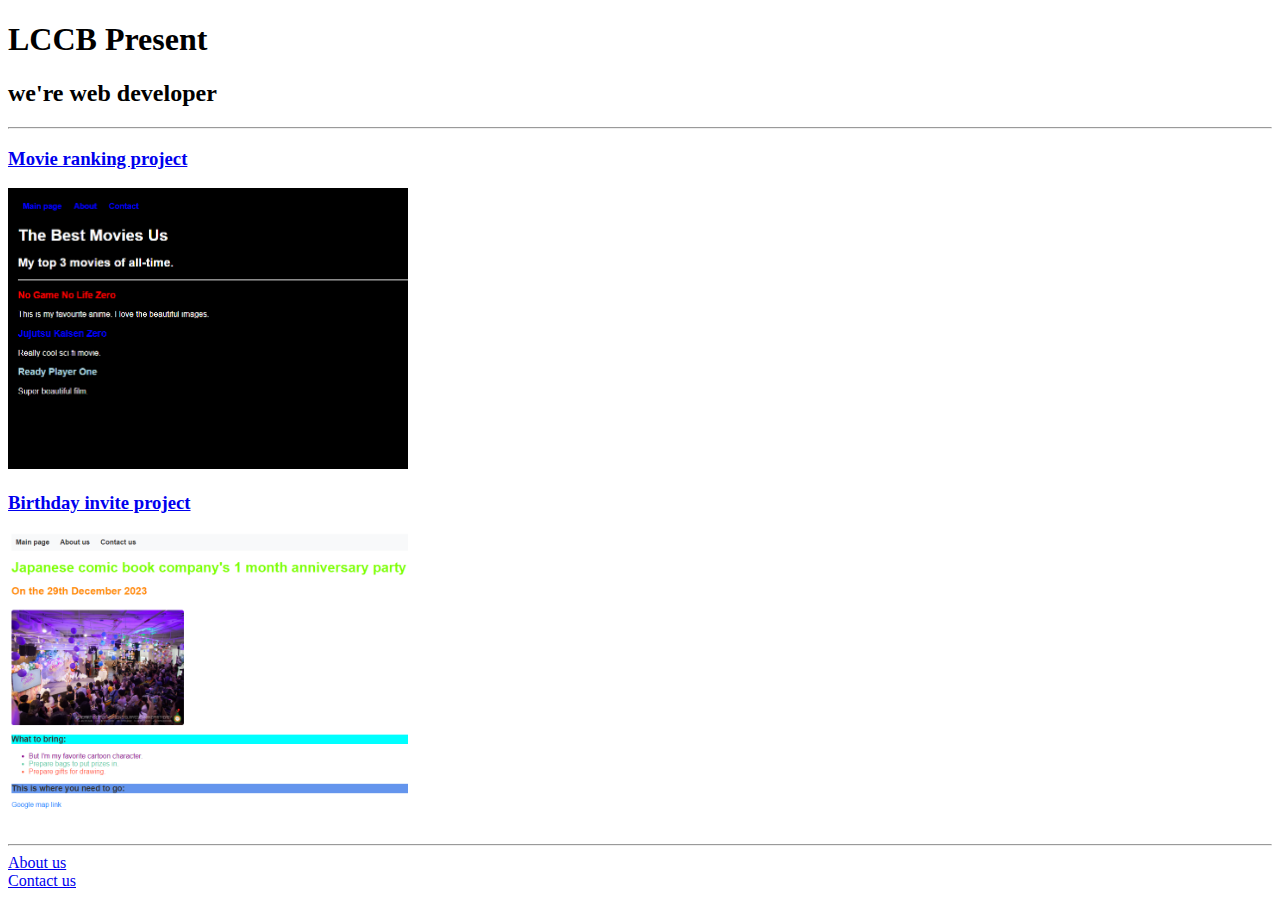
<file: index.html>
<!-- คำสั่งที่ 1: สร้างโครงสร้าง html ขึ้นมา -->

<!-- คำสั่งที่ 2: นำโปรเจ็ค html ทั้งหมดที่เคยทำ มาใส่ไว้ที่ folder ชื่อว่า public -->

<!-- คำสั่งที่ 3: capture หน้าจอแต่ละโปรเจ็ค and และนำภาพที่ capture ได้ไปใส่ไว้ที่ folder assets/images -->

<!-- คำสั่งที่ 4: เพิ่มหัวข้อหลัก หัวข้อย่อย และข้อมูลอื่น ๆ ดังภาพตัวอย่าง -->

<!-- คำสั่งที่ 5: ลิงค์ข้อมูลไปหาหน้าโปรเจ็คแต่ละหน้า -->

<!-- คำสั่งที่ 6: เพิ่มภาพตัวอย่างแต่ละโปรเจ็ค

<!-- คำสั่งที่ 7: เพิ่มหน้า ติดต่อฉัน และหน้า เกี่ยวกับฉัน และทำให้สามารถลิงค์ไปดูแต่ละหน้าได้ -->



<!DOCTYPE html>
<html lang="en">

<head>
  <meta charset="UTF-8">
  <title>Portfolio</title>
  <link href="https://cdn.jsdelivr.net/npm/bootstrap@5.3.2/dist/css/bootstrap.min.css" rel="stylesheet" integrity="sha384-T3c6CoIi6uLrA9TneNEoa7RxnatzjcDSCmG1MXxSR1GAsXEV/Dwwykc2MPK8M2HN" crossorigin="anonymous">

</head>

<body class=".bg-light">

  <div class="container mt-5 text-center">
    <h1 class="display-3">LCCB Present</h1>
    <h2 class="lead">we're web developer</h2>
    <hr class="my-4">

    <div class="row">
      <div class="col-md-6">
        <h3><a href="./public/movie-ranking.html">Movie ranking project</a></h3>
        <img src="./assets/images/A.png" style="width: 25rem;" class="img-fluid" alt="movie ranking project preview">
      </div>
      <div class="col-md-6">
        <h3><a href="./public/birthday-invite.html">Birthday invite project</a></h3>
        <img src="./assets/images/B.png" style="width: 25rem;" class="img-fluid" alt="birthday invite project preview">
      </div>
    </div>

    <hr class="my-4">

    <div class="row">
      <div class="col-md-6">
        <a href="./public/about.html" class="btn btn-primary">About us</a>
      </div>
      <div class="col-md-6">
        <a href="./public/contact.html" class="btn btn-success">Contact us</a>
      </div>
    </div>
  </div>




  <script src="https://cdn.jsdelivr.net/npm/bootstrap@5.3.2/dist/js/bootstrap.bundle.min.js" integrity="sha384-C6RzsynM9kWDrMNeT87bh95OGNyZPhcTNXj1NW7RuBCsyN/o0jlpcV8Qyq46cDfL" crossorigin="anonymous"></script>
</body>

</html>
</file>
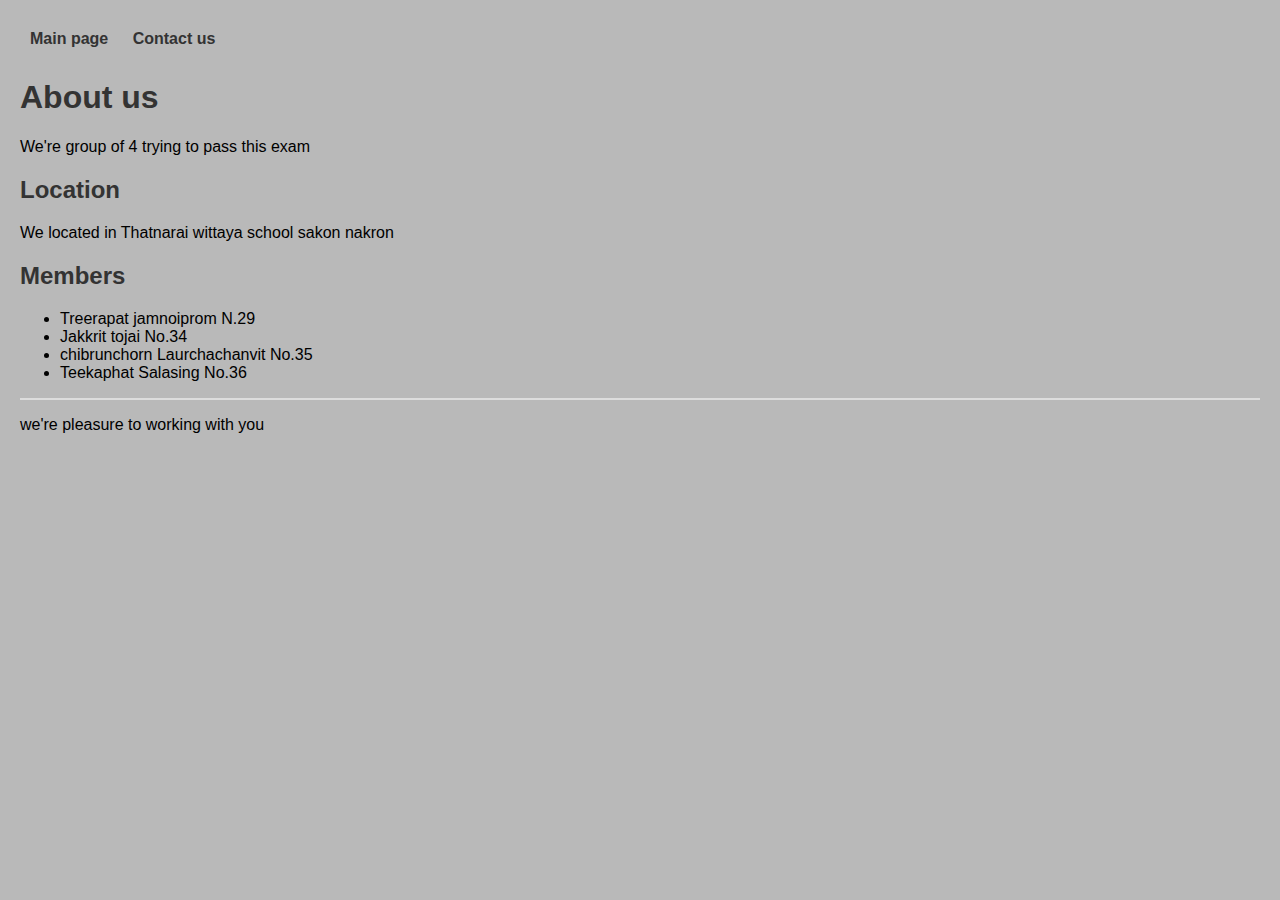
<file: public/about.html>
<!DOCTYPE html>
<html lang="en">
  <head>
    <meta charset="UTF-8" />
    <title>About Us</title>
    <link rel="stylesheet" href="../assets/css/style.css" />
  </head>

  <body>
    <nav>
      <a href="../index.html">Main page</a>
      <a href="./contact.html">Contact us</a>
    </nav>

    <h1>About us</h1>

    <p>
      We're group of 4 trying to pass this exam
    </p>

    <h2>Location</h2>

    <p>We located in Thatnarai wittaya school sakon nakron</p>

    <h2>Members</h2>

    <ul>
      <li>Treerapat jamnoiprom N.29</li>
      <li>Jakkrit tojai No.34</li>
      <li>chibrunchorn Laurchachanvit No.35</li>
      <li>Teekaphat Salasing No.36</li>
    </ul>
<hr>
    <p>
      we're pleasure to working with you
     <p>
  </body>
</html>
</file>
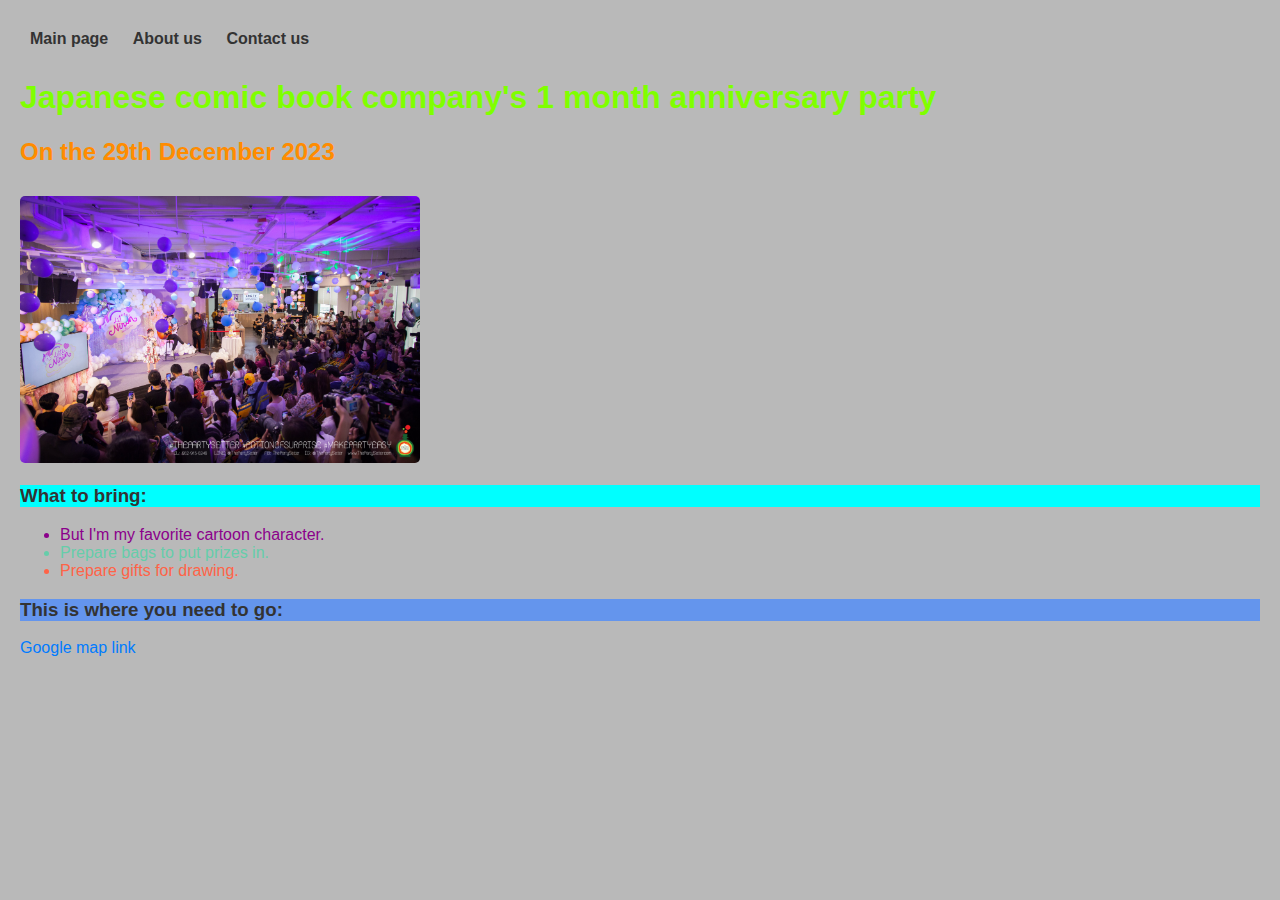
<file: public/birthday-invite.html>
<!DOCTYPE html>
<html lang="en">
<head>
  <meta charset="UTF-8">
  <meta name="viewport" content="width=device-width, initial-scale=1.0">
  <title>Comic book</title>
  <link rel="stylesheet" href="../assets/css/style.css">
</head>
<body> 
  <nav>
 <a href="../index.html">Main page</a>
 <a href="./about.html">About us</a>
 <a href="./contact.html">Contact us</a>
  </nav>
  <h1 style="color: chartreuse;">Japanese comic book company's 1 month anniversary party</h1>
  <h2 style="color: darkorange;">On the 29th December 2023</h2>
  
  <img src="../assets/images/2.jpg"width="400" alt="Happy">
  
  
  <h3 style="background-color: cyan;">What to bring:</h3>
  <ul>

    <li style="color: darkmagenta;">But I'm my favorite cartoon character.</li>
    <li style="color: mediumaquamarine;">Prepare bags to put prizes in.</li>
    <li style="color: tomato;">Prepare gifts for drawing.</li>
  </ul>
  
  <h3 style="background-color: cornflowerblue;">This is where you need to go:</h3>
  <a href="https://maps.app.goo.gl/C8xFhCyizgtxH9B2A" target="_blank">Google map link</a>
</body>
</html>
</file>
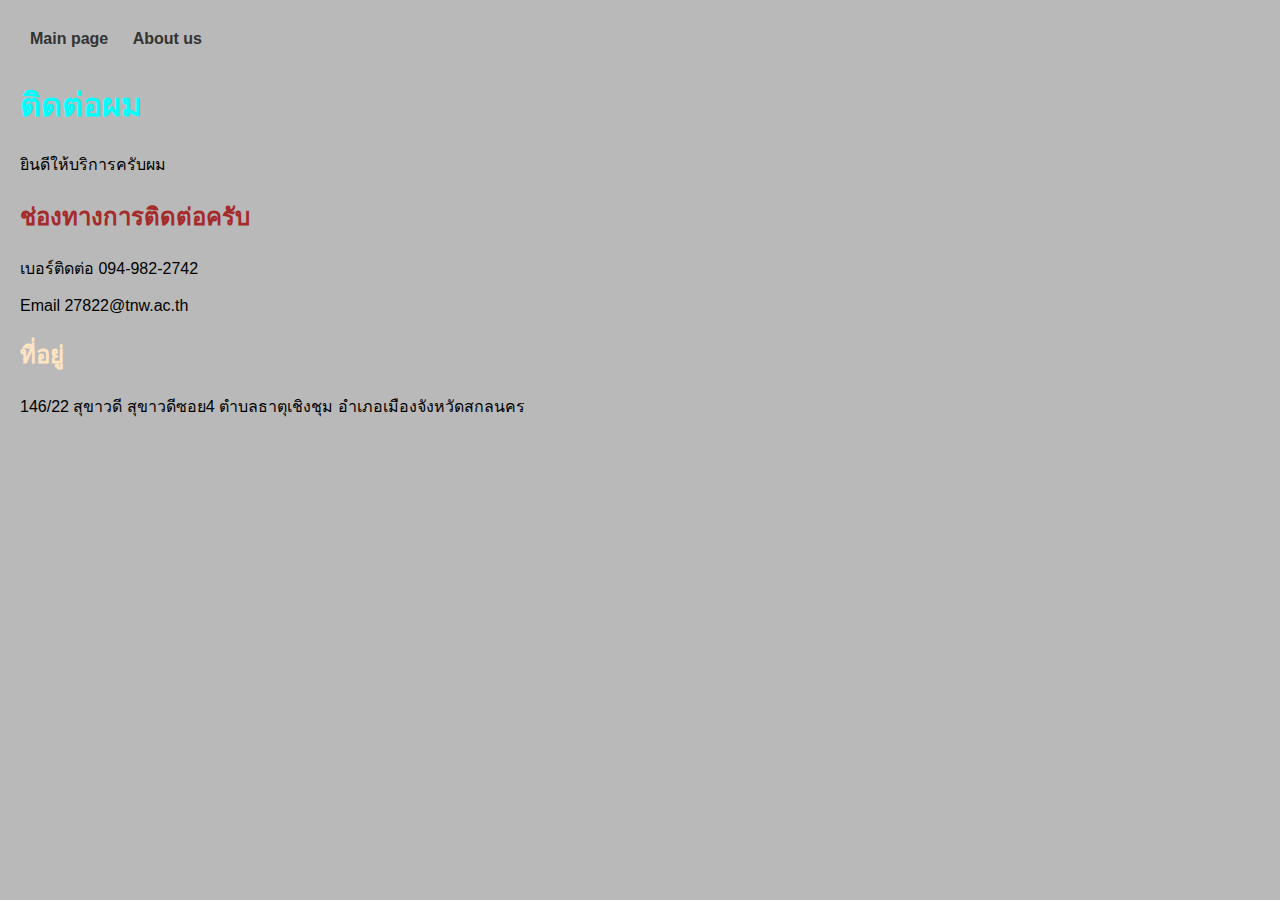
<file: public/contact.html>
<!DOCTYPE html>
<html lang="en">

<head>
  <meta charset="UTF-8">
  <title>Contact Us</title>
  <link rel="stylesheet" href="../assets/css/style.css">
</head>

<body>
  <nav>
    <a href="../index.html">Main page</a>
    <a href="./about.html">About us</a>
  </nav>
  
  <h1 style="color: aqua;">ติดต่อผม</h1>
  
  <p>ยินดีให้บริการครับผม</p>
  
  <h2 style="color: brown;">ช่องทางการติดต่อครับ</h2>
  
  <p>เบอร์ติดต่อ 094-982-2742</p>
  <p>Email 27822@tnw.ac.th</p>
  <p></p>
  <p></p>
  <h2 style="color: bisque;">ที่อยู่</h2>
  
  <p> 146/22 สุขาวดี สุขาวดีซอย4 ตําบลธาตุเชิงชุม
  อําเภอเมืองจังหวัดสกลนคร </p>
  
 
</body>

</html>
</file>
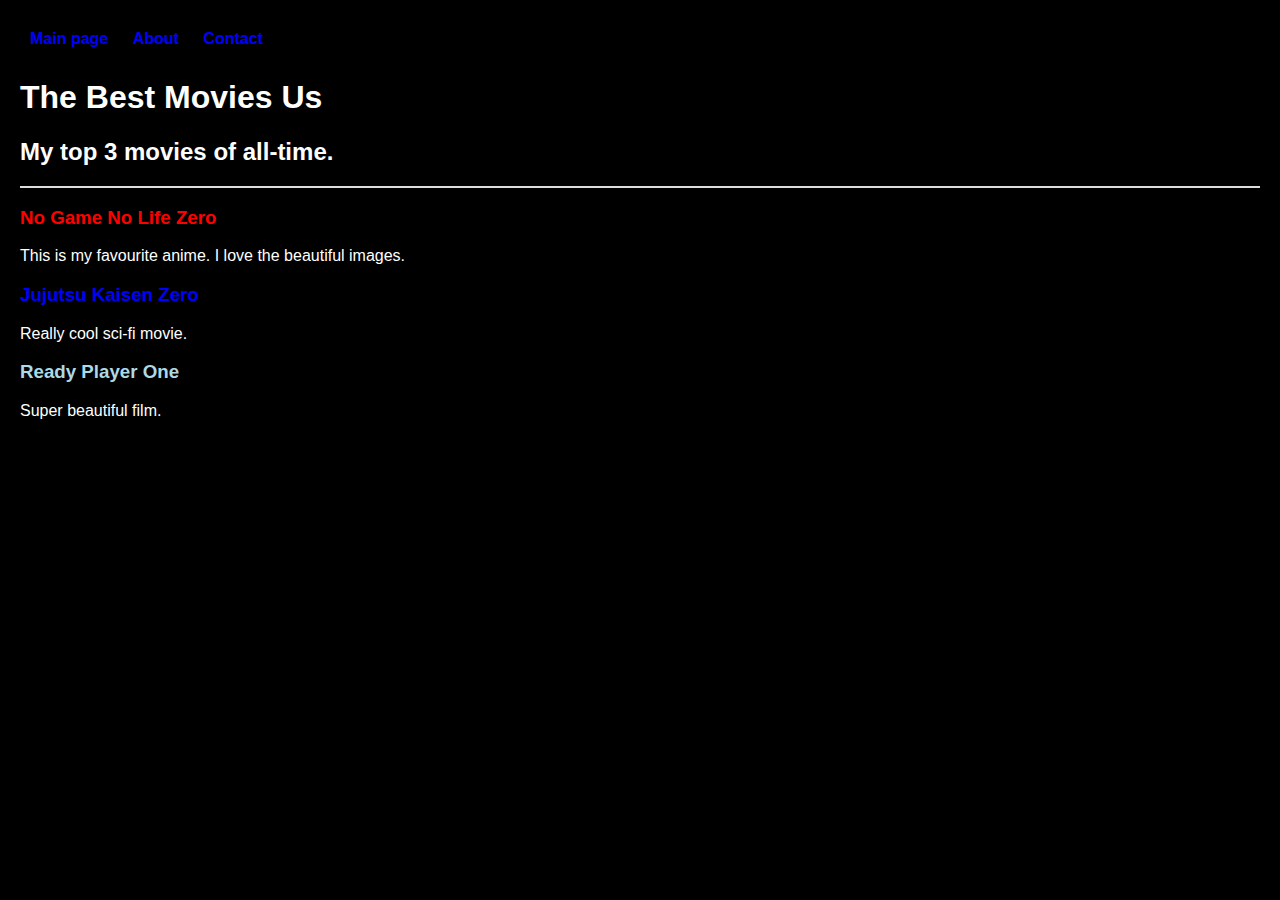
<file: public/movie-ranking.html>
<!DOCTYPE html>
<html lang="en">
<head>
    <meta charset="UTF-8">
    <meta name="viewport" content="width=device-width, initial-scale=1.0">
    <title>Document</title>
    <link rel="stylesheet" href="../assets/css/style.css">
    <link href="https://fonts.googleapis.com/css2?family=Kanit:ital,wght@0,300;1,300&display=swap" rel="stylesheet">
</head>
<body>
    <nav style="background-color: black;">
    <a href="../index.html" style="color: blue;">Main page</a>
    <a href="../public/about.html" style="color: blue ;">About</a>
    <a href="../public/contact.html" style="color: blue;">Contact</a>
    </nav>
<body style="background-color: black;">
    <h1 style="color: white;">The Best Movies Us</h1>
    <h2 style="color: white;">My top 3 movies of all-time.</h2>
    <hr />
    <h3 style="color: red;">No Game No Life Zero</h3>
    <p style="color: white;">This is my favourite anime. I love the beautiful images.</p>
    <h3 style="color: blue;">Jujutsu Kaisen Zero</h3>
    <p style="color: white;">Really cool sci-fi movie.</p>
    <h3 style="color: lightblue;">Ready Player One</h3>
    <p style="color: white;">Super beautiful film.</p>
</body>
</html>
</file>
<file: assets/css/style.css>
body {
  font-family: 'Arial', sans-serif;
  margin: 20px;
  background-color: #b9b9b9;
}

h1, h2, h3 {
  color: #333;
}

hr {
  border: 1px solid #ddd;
}

a {
  text-decoration: none;
  color: #007bff;
  margin-right: 10px;
}

img {
  max-width: 100%;
  height: auto;
  border-radius: 5px;
  margin-top: 10px;
}

nav {
  background-color: #b9b9b9;
  padding: 10px;
}

nav a {
  margin-right: 20px;
  font-weight: bold;
  color: #333;
}

nav a:hover {
  color: #007bff;
}

/* Responsive Layout */
@media screen and (max-width: 600px) {
  body {
    margin: 10px;
  }

  nav a {
    display: block;
    margin-bottom: 10px;
  }
}
</file>
